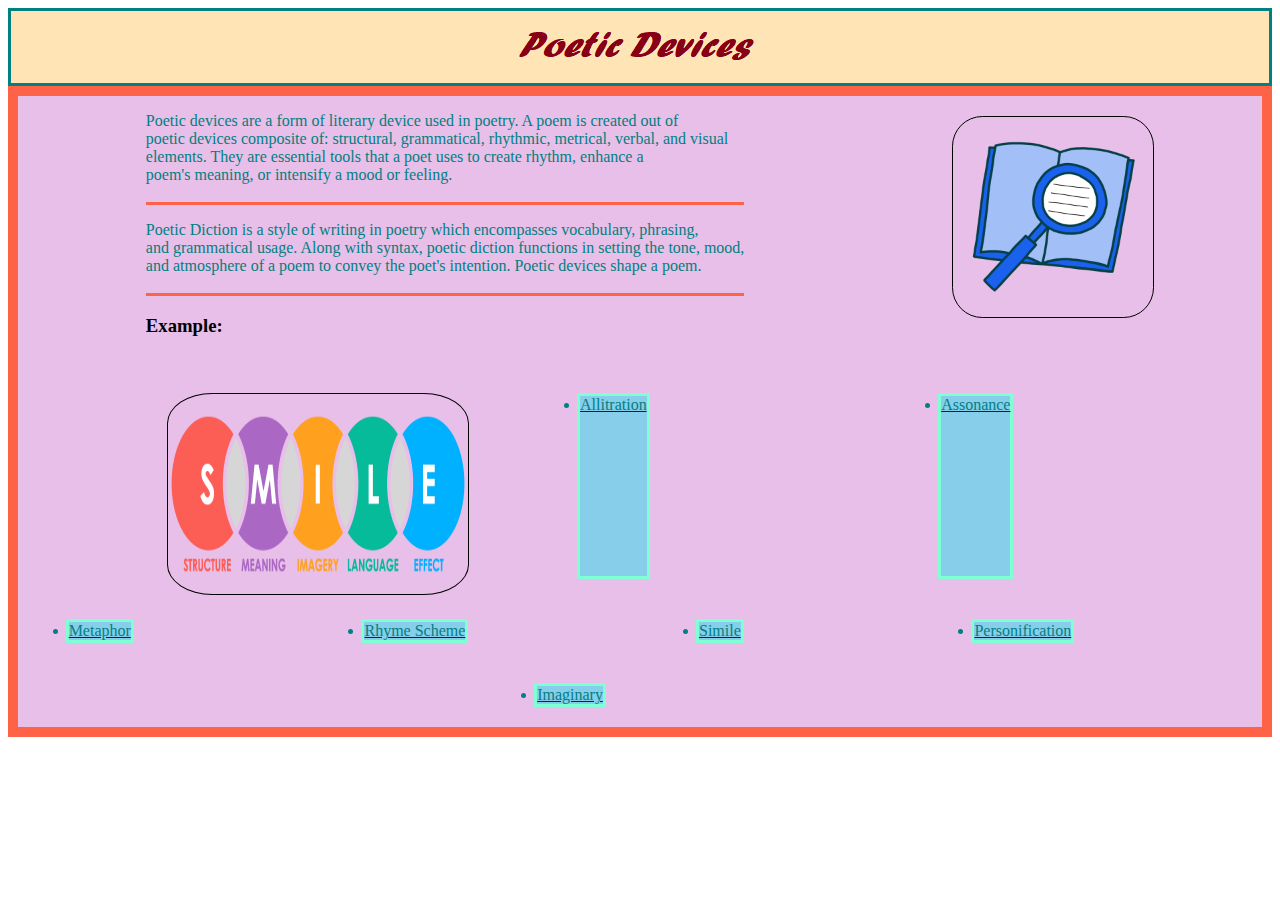
<file: index.html>
<!DOCTYPE html>
<html>
    <head>
        <title>Academic Exibit</title>
        <script src= "Allitration.html"></script>
        <link rel ="styleSheet"
        typr = "text/css"
        href = "style.css"/>
    </head>
    <body>

        <div class = "header">
            <a href = "#">
                <img src="title.png"/>
            </a>
        </div>
        <div class = "grid">
            <div class= "info">
                <p>
                    Poetic devices are a form of literary device used in poetry. A poem is created out of <br>
                    poetic devices composite of: structural, grammatical, rhythmic, metrical, verbal, and visual <br>
                    elements. They are essential tools that a poet uses to create rhythm, enhance a <br>
                    poem's meaning, or intensify a mood or feeling.<br>
                    <br>
                </p>
                <p>
                    Poetic Diction is a style of writing in poetry which encompasses vocabulary, phrasing, <br>
                    and grammatical usage. Along with syntax, poetic diction functions in setting the tone, mood, <br>
                    and atmosphere of a poem to convey the poet's intention. Poetic devices shape a poem.<br>
                    <br>
                </p>
                <h3>Example:</h3><br>
            </div>
            <div class = "poem1">
                <a href = "#">
                    <img src = "poem1.png" width = "200", height = "200"/>
                </a>
            </div>
            <div class = "poem2">
                <a href = "#">
                    <img src = "poem2.png" width = "300", height = "200"/>
                </a>
            </div>
            <div class = "origami">
                <a href = "Allitration.html">
                    <li>Allitration</li>
                </a>
            </div>
            <div class = "origami">
                <a href = "Assonance.html">
                    <li>Assonance</li>
                </a>
            </div>
            <div class = "origami">
                <a href = "Metaphor.html">
                    <li>Metaphor</li>
                </a>
            </div>
            <div class = "origami">
                <a href = "RhymeScheme.html">
                    <li>Rhyme Scheme</li>
                </a>
            </div>
            <div class = "origami">
                <a href = "#">
                    <li>Simile</li>
                </a>
            </div>
            <div class = "origami">
                <a href = "#">
                    <li>Personification</li>
                </a>
            </div>
            <div class = "origami">
                <a href = "#">
                    <li>Imaginary</li>
                </a>
            </div>
        </div>
    </body>
</html>
</file>
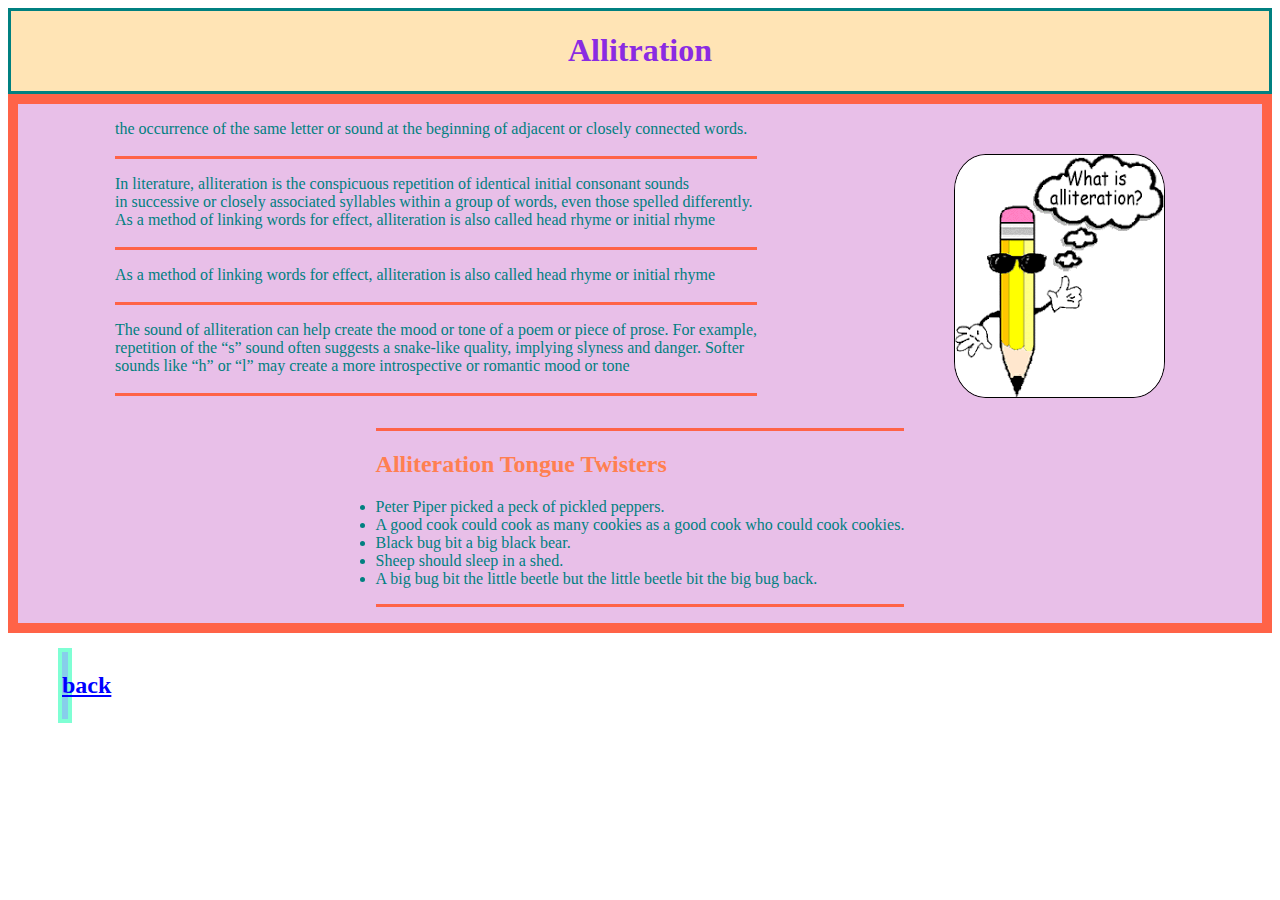
<file: Allitration.html>
<!DOCTYPE html>
<html>
    <head>
        <title>Allitration</title>
        <link rel ="styleSheet"
        typr ="text/css"
        href = "style.css"/>
    </head>
    <body>

        <div class = "header">
            <h1>Allitration</h1>
        </div>

        <div class = "grid">
            <div class="insidertex">  
                <p>
                    the occurrence of the same letter or sound at the beginning of adjacent 
                    or closely connected words.<br>
                    <br>
                </p>
                <p>
                    In literature, alliteration is the conspicuous repetition of identical initial consonant sounds<br>
                    in successive or closely associated syllables within a group of words, even those spelled differently.<br>
                    As a method of linking words for effect, alliteration is also called head rhyme or initial rhyme<br>
                    <br>   
                </p>       
                <p>
                    As a method of linking words for effect, alliteration is also called head rhyme or initial rhyme<br>
                    <br>
                </p>
                <p>The sound of alliteration can help create the mood or tone of a poem or piece of prose. For example,<br> 
                    repetition of the “s” sound often suggests a snake-like quality, implying slyness and danger. Softer <br>
                    sounds like “h” or “l” may create a more introspective or romantic mood or tone<br>
                    <br>
                </p>
            </div>
            <div class = "alli1">
                <a href = "#">
                    <img src = "alli1.png"/>
                </a>
            </div>
            <div class="insidertext">
                <p>
                    <h2>Alliteration Tongue Twisters</h2>
                    <li>Peter Piper picked a peck of pickled peppers.</li>
                    <li>A good cook could cook as many cookies as a good cook who could cook cookies.</li>
                    <li>Black bug bit a big black bear.</li>
                    <li>Sheep should sleep in a shed.</li>
                    <li>A big bug bit the little beetle but the little beetle bit the big bug back.</li>
                </p>
            </div>
        </div>

        <div class ="button">
            <a href= "index.html">
                <h2>back</h2>
            </a>
        </div>

    </body>
</html>
</file>
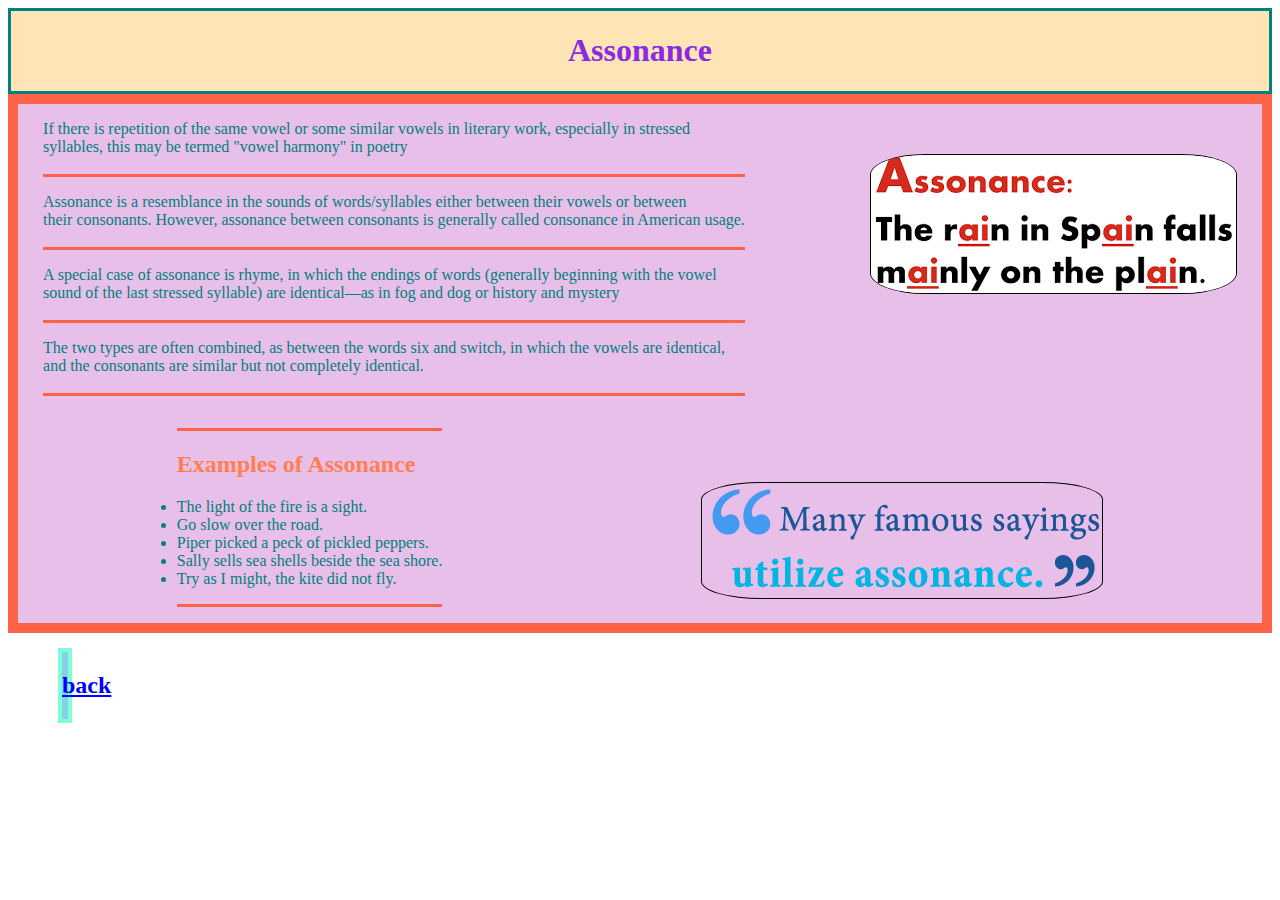
<file: Assonance.html>
<!DOCTYPE html>
<html>
    <head>
        <title>Assonance</title>
        <link rel ="styleSheet"
        typr ="text/css"
        href = "style.css"/>
    </head>
    <body>

        <div class = "header">
            <h1>Assonance</h1>
        </div>

        <div class = "grid">
            <div class="insidertex">  
                <p>
                    If there is repetition of the same vowel or some similar vowels in literary work, especially in stressed <br>
                    syllables, this may be termed "vowel harmony" in poetry<br>
                    <br>
                </p>
                <p>
                    Assonance is a resemblance in the sounds of words/syllables either between their vowels or between <br>
                    their consonants. However, assonance between consonants is generally called consonance in American usage.<br>
                    <br>
                </p>       
                <p>
                    A special case of assonance is rhyme, in which the endings of words (generally beginning with the vowel <br>
                    sound of the last stressed syllable) are identical—as in fog and dog or history and mystery<br>
                    <br>
                </p>
                <p>
                    The two types are often combined, as between the words six and switch, in which the vowels are identical, <br>
                    and the consonants are similar but not completely identical.<br>
                    <br>
                </p>
            </div>
            <div class ="asso1">
                <a href="#">
                    <img src = "asso1.png"/>
                </a>
            </div>
            <div class="insidertext">
                <p>
                    <h2>Examples of Assonance</h2>
                    <li>The light of the fire is a sight.</li>
                    <li>Go slow over the road.</li>
                    <li>Piper picked a peck of pickled peppers.</li>
                    <li>Sally sells sea shells beside the sea shore.</li>
                    <li>Try as I might, the kite did not fly.</li>
                </p>
            </div>
            <div class = "asso2">
                <a href="#">
                    <img src= "asso2.png"/>
                </a>
            </div>
        </div>

        <div class ="button">
            <a href= "index.html">
                <h2>back</h2>
            </a>
        </div>

    </body>
</html>
</file>
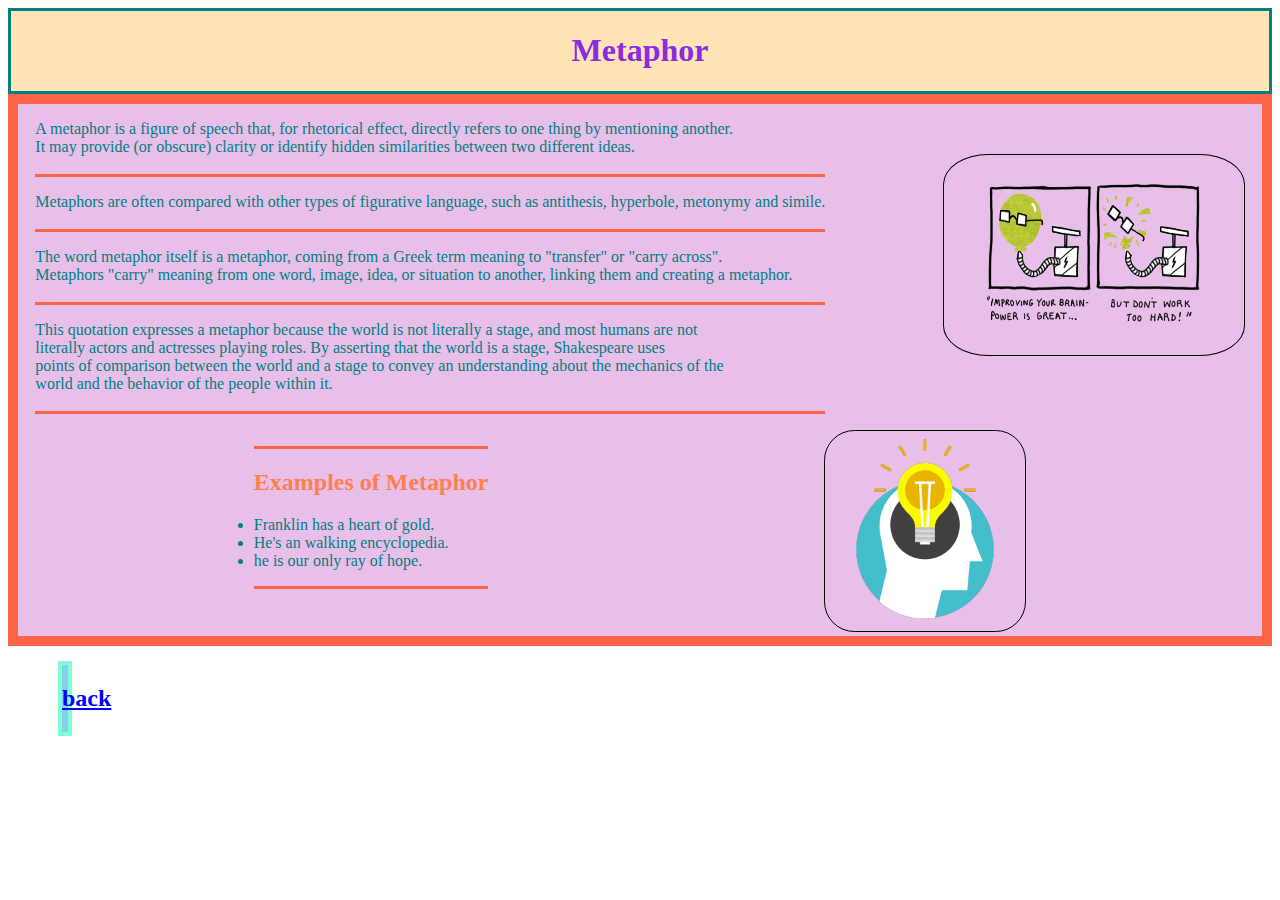
<file: Metaphor.html>
<!DOCTYPE html>
<html>
    <head>
        <title>Metaphor</title>
        <link rel ="styleSheet"
        typr ="text/css"
        href = "style.css"/>
    </head>
    <body>

        <div class = "header">
            <h1>Metaphor</h1>
        </div>

        <div class = "grid">
            <div class="insidertext">  
                <p>
                    A metaphor is a figure of speech that, for rhetorical effect, directly refers to one thing by mentioning another.<br>
                    It may provide (or obscure) clarity or identify hidden similarities between two different ideas.<br>
                    <br>
                </p>
                <p>
                    Metaphors are often compared with other types of figurative language, such as antithesis, hyperbole, metonymy and simile.<br>
                    <br>
                </p>       
                <p>
                    The word metaphor itself is a metaphor, coming from a Greek term meaning to "transfer" or "carry across". <br>
                    Metaphors "carry" meaning from one word, image, idea, or situation to another, linking them and creating a metaphor.<br>
                    <br>
                </p>
                <p>
                    This quotation expresses a metaphor because the world is not literally a stage, and most humans are not <br>
                    literally actors and actresses playing roles. By asserting that the world is a stage, Shakespeare uses <br>
                    points of comparison between the world and a stage to convey an understanding about the mechanics of the <br>
                    world and the behavior of the people within it.<br>
                    <br>
                </p>
            </div>
            <div class ="meta1">
                <a href="#">
                    <img src = "meta1.png" width = "300", height = "200"/>
                </a>
            </div>
            <div class="insidertext">
                <p>
                    <h2>Examples of Metaphor</h2>
                    <li>Franklin has a heart of gold.</li>
                    <li>He's an walking encyclopedia.</li>
                    <li>he is our only ray of hope.</li>
                </p>
            </div>
            <div class ="meta">
                <a href="#">
                    <img src = "meta2.png" width = "200", height = "200"/>
                </a>
            </div>
        </div>
        <div class ="button">
            <a href= "index.html">
                <h2>back</h2>
            </a>
        </div>

    </body>
</html>
</file>
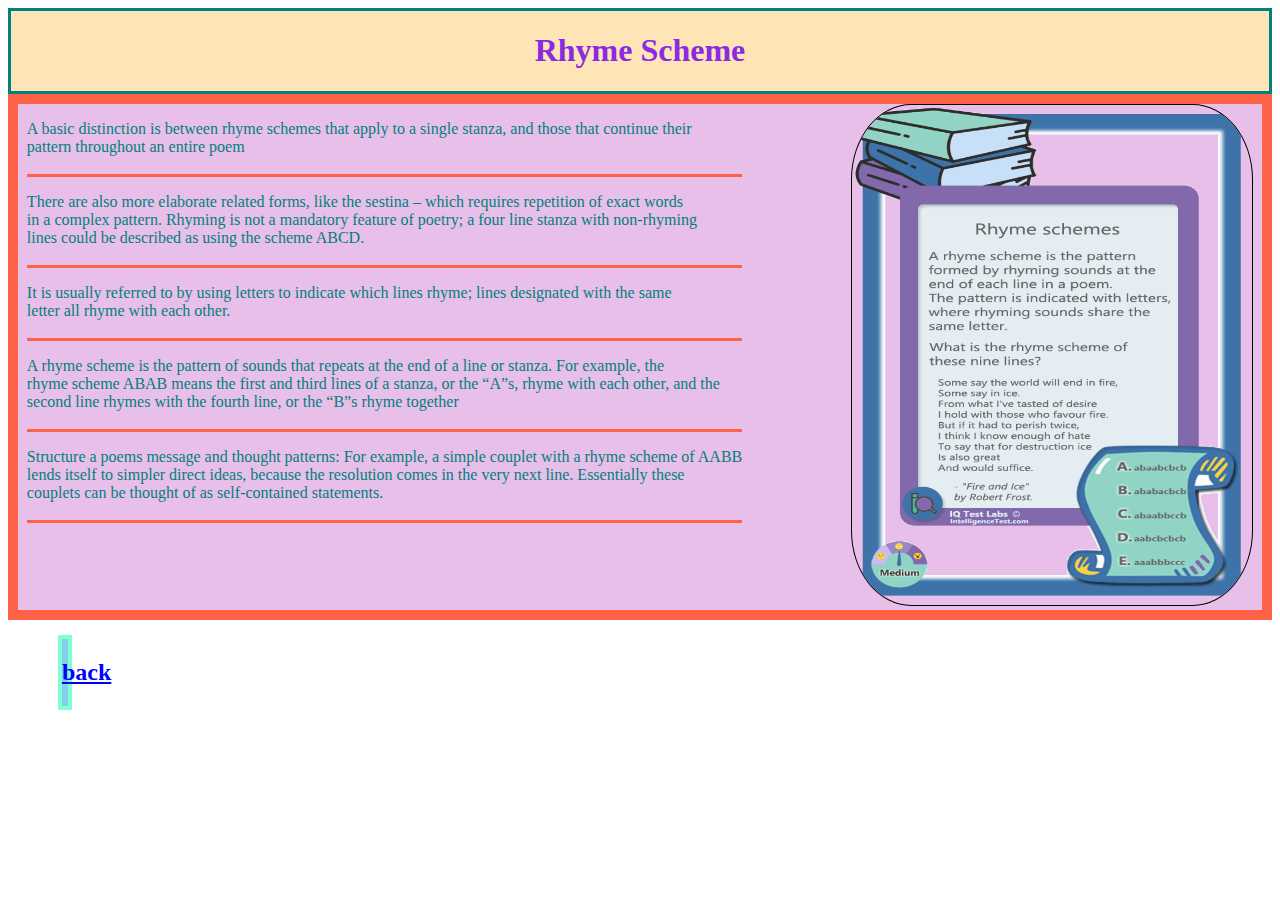
<file: RhymeScheme.html>
<!DOCTYPE html>
<html>
    <head>
        <title>Rhyme Scheme</title>
        <link rel ="styleSheet"
        typr ="text/css"
        href = "style.css"/>
    </head>
    <body>

        <div class = "header">
            <h1>Rhyme Scheme</h1>
        </div>

        <div class = "grid">
            <div class="insidertex">  
                <p>
                    A basic distinction is between rhyme schemes that apply to a single stanza, and those that continue their <br>
                    pattern throughout an entire poem<br>
                    <br>
                </p>
                <p>
                    There are also more elaborate related forms, like the sestina – which requires repetition of exact words <br>
                    in a complex pattern. Rhyming is not a mandatory feature of poetry; a four line stanza with non-rhyming <br>
                    lines could be described as using the scheme ABCD.<br>
                    <br>
                </p>       
                <p>
                    It is usually referred to by using letters to indicate which lines rhyme; lines designated with the same <br>
                    letter all rhyme with each other.<br>
                    <br>
                </p>
                <p>
                    A rhyme scheme is the pattern of sounds that repeats at the end of a line or stanza. For example, the <br>
                    rhyme scheme ABAB means the first and third lines of a stanza, or the “A”s, rhyme with each other, and the <br>
                    second line rhymes with the fourth line, or the “B”s rhyme together<br>
                    <br>
                </p>
                <p>
                    Structure a poems message and thought patterns: For example, a simple couplet with a rhyme scheme of AABB <br>
                    lends itself to simpler direct ideas, because the resolution comes in the very next line. Essentially these <br>
                    couplets can be thought of as self-contained statements.<br>
                    <br>
                </p>
            </div>
            <div class ="rhyme1">
                <a href="#">
                    <img src = "rhyme1.png" width = "400", height = "500"/>
                </a>
            </div>
        </div>

        <div class ="button">
            <a href= "index.html">
                <h2>back</h2>
            </a>
        </div>

    </body>
</html>
</file>
<file: style.css>
.header img{
    margin-left: 0px;
}
.header{
    background-color: #ffe4b5;
    display: flex;
    justify-content: space-around;
    border: solid;
    border-color: teal;
}
.grid{
    background-color: rgba(221, 160, 221, 0.671) ;
    display: flex;
    flex-wrap: wrap;
    justify-content: space-evenly;
    border: solid;
    border-width: 10px;
    border-color: tomato;
}
.button{
    margin-top: 15px;
    margin-bottom: 15px;
    margin-right: 1200px;
    margin-left: 50px;
    flex-wrap: wrap;
    justify-content: space-evenly;
    background-color: skyblue;
    border: solid;
    border-width: 4px;
    border-color:aquamarine;
}
.info{
    margin-left: 20px;
}
li{
    color: rgb(49, 150, 175);
}
p,li{
    text-align: left;
    color: teal;
}
p{
    border-bottom: 120px;
    border-bottom: solid;
    border-color: tomato;
}
h1{
    color:blueviolet;
}
.grid h2{
    color:coral;
}
.poem1{
    margin-top: 20px;
}
.poem2{
    margin-top: 20px;
    margin-left: -20px;
}
.alli1{
    margin-top: 50px;
}
.asso1{
    margin-top: 50px;
}
.asso2{
    margin-top: 70px;
}
.meta1{
    margin-top: 50px;
}
.origami{
    margin-top: 20px;
    margin-bottom:20px;
    margin-right: 180px;
    margin-left: 40px;
    background-color: skyblue;
    border: solid;
    border-width: 3px;
    border-color: aquamarine;
}
.grid img{
    border: solid;
    border-width: 1px;
    border-radius: 15%;
    border-color: black;
    margin-left: 100px;
}
.origami:hover{
    transform: scale(1.05);
}
a:link{
    color:blue;
}
a:visited{
    color: white;
}
</file>
